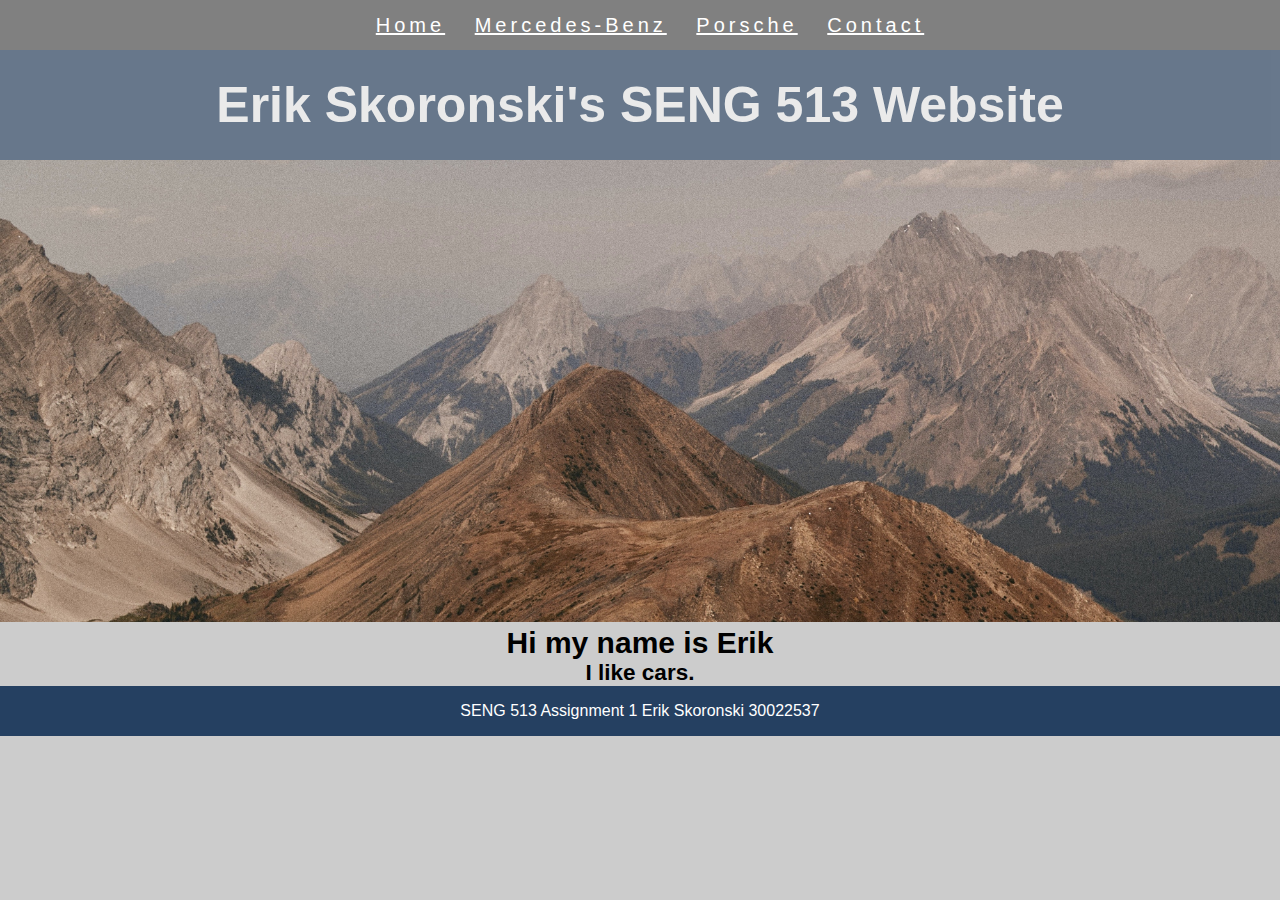
<file: index.html>
<!DOCTYPE html>
<html lang="en">
<head>
    <title>Home</title>
    <meta charset="UTF-8">
    <link rel="stylesheet" type="text/css" href="css/style.css">
</head>
<body>
    <!-- Navigation bar -->
    <div class="header" id="home">
        <ul>
            <li><a href="index.html" class="button">Home</a></li>
            <li><a href="mercedes.html" class="button">Mercedes-Benz</a></li>
            <li><a href="porsche.html" class="button">Porsche</a></li>
            <li><a href="contact.html" class="button">Contact</a></li>
        </ul>
    </div>
    
    <!-- Banner -->
    <header>
        <div class="banner">
            <h1>Erik Skoronski's SENG 513 Website</h1>
        </div>
        <img class="image" src="media/mountains.jpg" alt="Mountains">
    </header>
    
    <div class="myclass">
        <h1>Hi my name is Erik</h1>
        <h2>I like cars.</h2>
    </div>
    
    <div class="footer">
        SENG 513 Assignment 1 Erik Skoronski 30022537
    </div>
</body>
</html>
</file>
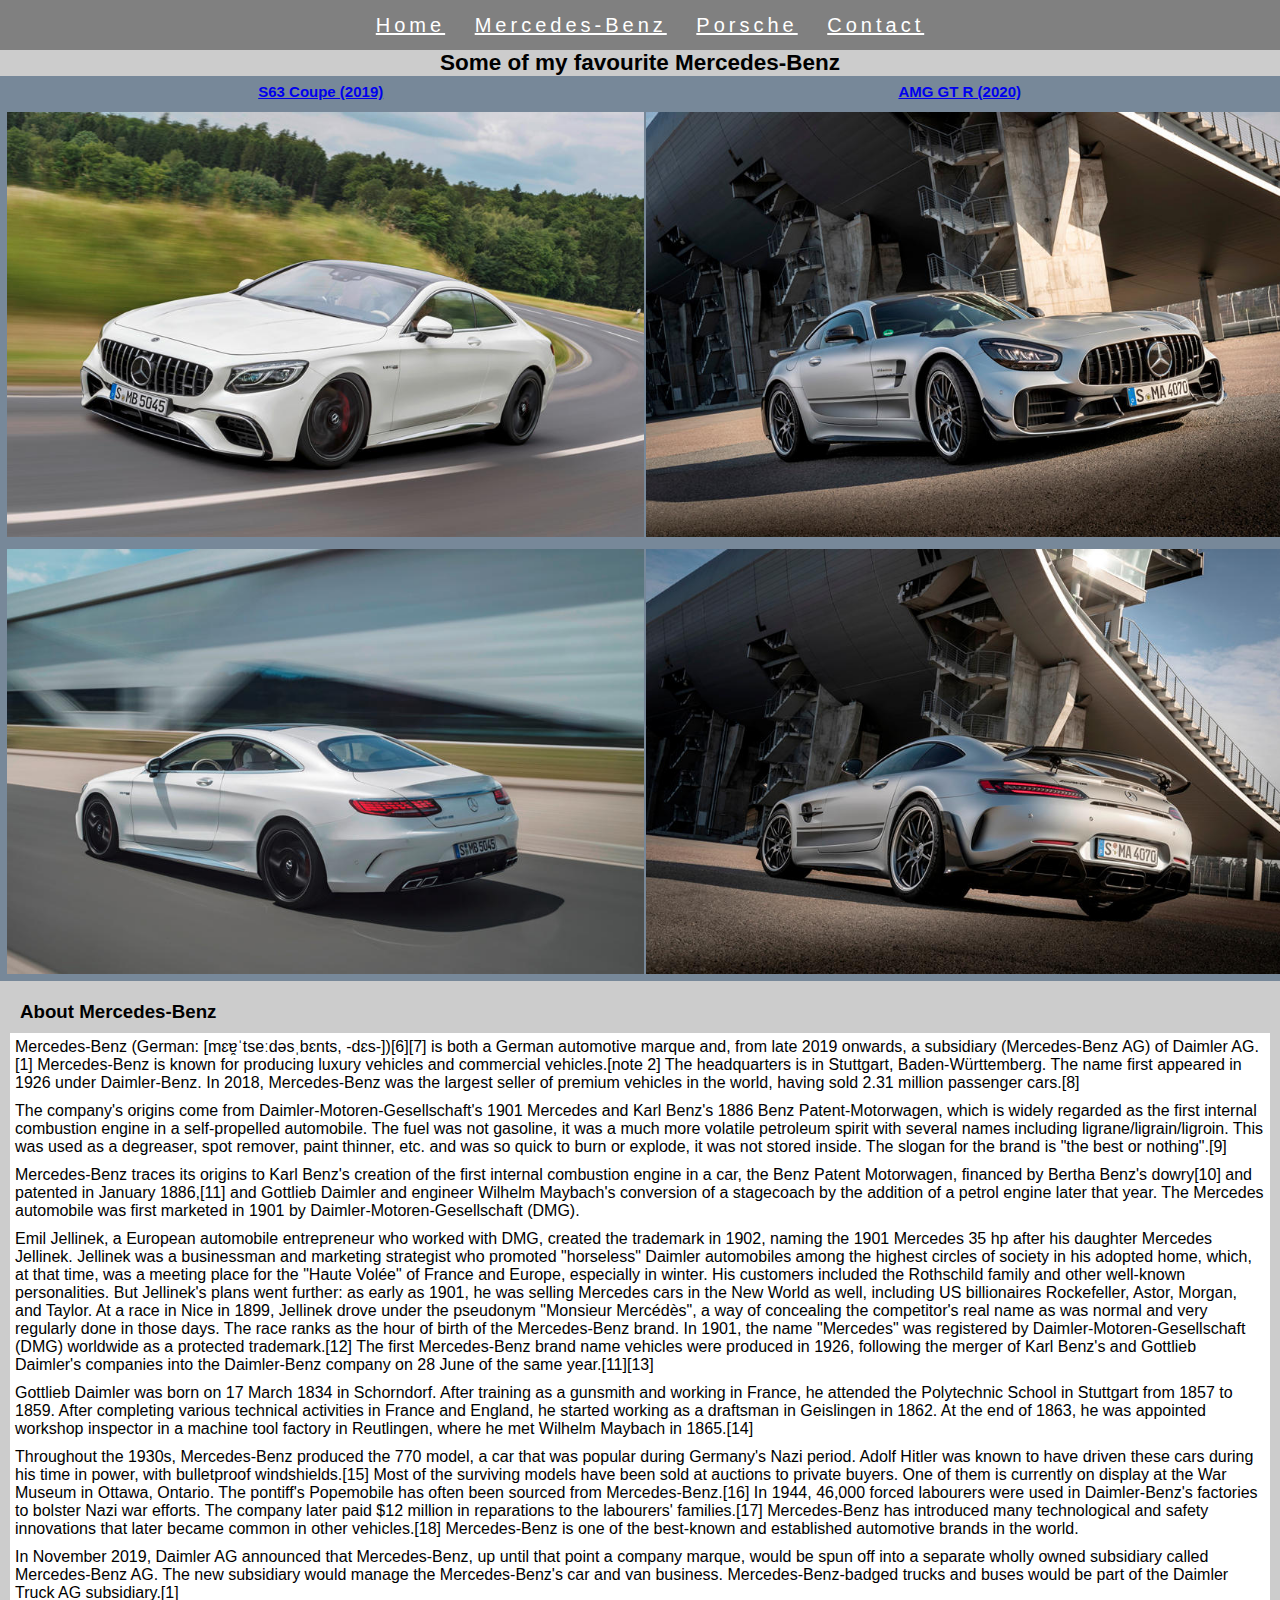
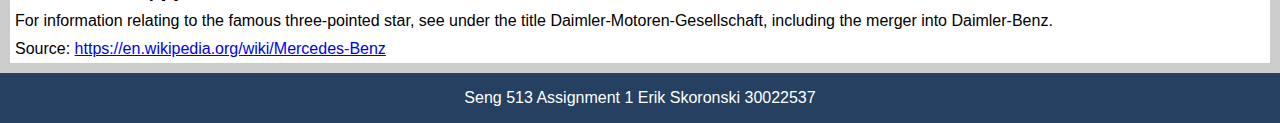
<file: mercedes.html>
<!DOCTYPE html>
<html lang="en">
<head>
    <title>Mercedes-Benz</title>
    <meta charset="UTF-8">
    <link rel="shortcut icon" href="media/threepoint.png">
    <link rel="stylesheet" type="text/css" href="css/style.css">
</head>
<body>
    <!-- Navigation bar -->
    <div class="header" id="home">
        <ul>
            <li><a href="index.html" class="button">Home</a></li>
            <li><a href="mercedes.html" class="button">Mercedes-Benz</a></li>
            <li><a href="porsche.html" class="button">Porsche</a></li>
            <li><a href="contact.html" class="button">Contact</a></li>
        </ul>
    </div>
    
    <!-- Cars -->
    <div class="myclass">
        <h2>Some of my favourite Mercedes-Benz</h2>
        <table class="myTable">
            <tr>
                <th><a href="https://carbuzz.com/cars/mercedes-benz/amg-s63-coupe/2019">S63 Coupe (2019)</a></th>
                <th><a href="https://carbuzz.com/cars/mercedes-benz/amg-gt-r">AMG GT R (2020)</a></th>
            </tr>
            <tr>
                <td><img class=timage src="media/s63-front.jpg"></td>
                <td><img class=timage src="media/amggtr-front.jpg"></td>
            </tr>
            <tr>
                <td><img class=timage src="media/s63-rear.jpg"></td>
                <td><img class=timage src="media/amggtr-rear.jpg"></td>
            </tr>
        </table>
    </div>
    
    <!-- Company info -->
    <div class="pcontent">
        <h3>About Mercedes-Benz</h3>
        <p>
            Mercedes-Benz (German: [mɛɐ̯ˈtseːdəsˌbɛnts, -dɛs-])[6][7] is both a German automotive marque and, from late 2019 onwards, a subsidiary (Mercedes-Benz AG) of Daimler AG.[1] Mercedes-Benz is known for producing luxury vehicles and commercial vehicles.[note 2] The headquarters is in Stuttgart, Baden-Württemberg. The name first appeared in 1926 under Daimler-Benz. In 2018, Mercedes-Benz was the largest seller of premium vehicles in the world, having sold 2.31 million passenger cars.[8]
        </p>
        <p>
            The company's origins come from Daimler-Motoren-Gesellschaft's 1901 Mercedes and Karl Benz's 1886 Benz Patent-Motorwagen, which is widely regarded as the first internal combustion engine in a self-propelled automobile. The fuel was not gasoline, it was a much more volatile petroleum spirit with several names including ligrane/ligrain/ligroin. This was used as a degreaser, spot remover, paint thinner, etc. and was so quick to burn or explode, it was not stored inside. The slogan for the brand is "the best or nothing".[9]
        </p>
        <p>
            Mercedes-Benz traces its origins to Karl Benz's creation of the first internal combustion engine in a car, the Benz Patent Motorwagen, financed by Bertha Benz's dowry[10] and patented in January 1886,[11] and Gottlieb Daimler and engineer Wilhelm Maybach's conversion of a stagecoach by the addition of a petrol engine later that year. The Mercedes automobile was first marketed in 1901 by Daimler-Motoren-Gesellschaft (DMG).
        </p>
        <p>
            Emil Jellinek, a European automobile entrepreneur who worked with DMG, created the trademark in 1902, naming the 1901 Mercedes 35 hp after his daughter Mercedes Jellinek. Jellinek was a businessman and marketing strategist who promoted "horseless" Daimler automobiles among the highest circles of society in his adopted home, which, at that time, was a meeting place for the "Haute Volée" of France and Europe, especially in winter. His customers included the Rothschild family and other well-known personalities. But Jellinek's plans went further: as early as 1901, he was selling Mercedes cars in the New World as well, including US billionaires Rockefeller, Astor, Morgan, and Taylor. At a race in Nice in 1899, Jellinek drove under the pseudonym "Monsieur Mercédès", a way of concealing the competitor's real name as was normal and very regularly done in those days. The race ranks as the hour of birth of the Mercedes-Benz brand. In 1901, the name "Mercedes" was registered by Daimler-Motoren-Gesellschaft (DMG) worldwide as a protected trademark.[12] The first Mercedes-Benz brand name vehicles were produced in 1926, following the merger of Karl Benz's and Gottlieb Daimler's companies into the Daimler-Benz company on 28 June of the same year.[11][13]
        </p>
        <p>
            Gottlieb Daimler was born on 17 March 1834 in Schorndorf. After training as a gunsmith and working in France, he attended the Polytechnic School in Stuttgart from 1857 to 1859. After completing various technical activities in France and England, he started working as a draftsman in Geislingen in 1862. At the end of 1863, he was appointed workshop inspector in a machine tool factory in Reutlingen, where he met Wilhelm Maybach in 1865.[14]
        </p>
        <p>
            Throughout the 1930s, Mercedes-Benz produced the 770 model, a car that was popular during Germany's Nazi period. Adolf Hitler was known to have driven these cars during his time in power, with bulletproof windshields.[15] Most of the surviving models have been sold at auctions to private buyers. One of them is currently on display at the War Museum in Ottawa, Ontario. The pontiff's Popemobile has often been sourced from Mercedes-Benz.[16] In 1944, 46,000 forced labourers were used in Daimler-Benz's factories to bolster Nazi war efforts. The company later paid $12 million in reparations to the labourers' families.[17] Mercedes-Benz has introduced many technological and safety innovations that later became common in other vehicles.[18] Mercedes-Benz is one of the best-known and established automotive brands in the world.
        </p>
        <p>
        In November 2019, Daimler AG announced that Mercedes-Benz, up until that point a company marque, would be spun off into a separate wholly owned subsidiary called Mercedes-Benz AG. The new subsidiary would manage the Mercedes-Benz's car and van business. Mercedes-Benz-badged trucks and buses would be part of the Daimler Truck AG subsidiary.[1]
        </p>
        <p>
            For information relating to the famous three-pointed star, see under the title Daimler-Motoren-Gesellschaft, including the merger into Daimler-Benz.
        </p>
        <p>Source: <a href="https://en.wikipedia.org/wiki/Mercedes-Benz">https://en.wikipedia.org/wiki/Mercedes-Benz</a></p>
    </div>
    
    <div class="footer">
        Seng 513 Assignment 1 Erik Skoronski 30022537
    </div>
</body>
</html>
</file>
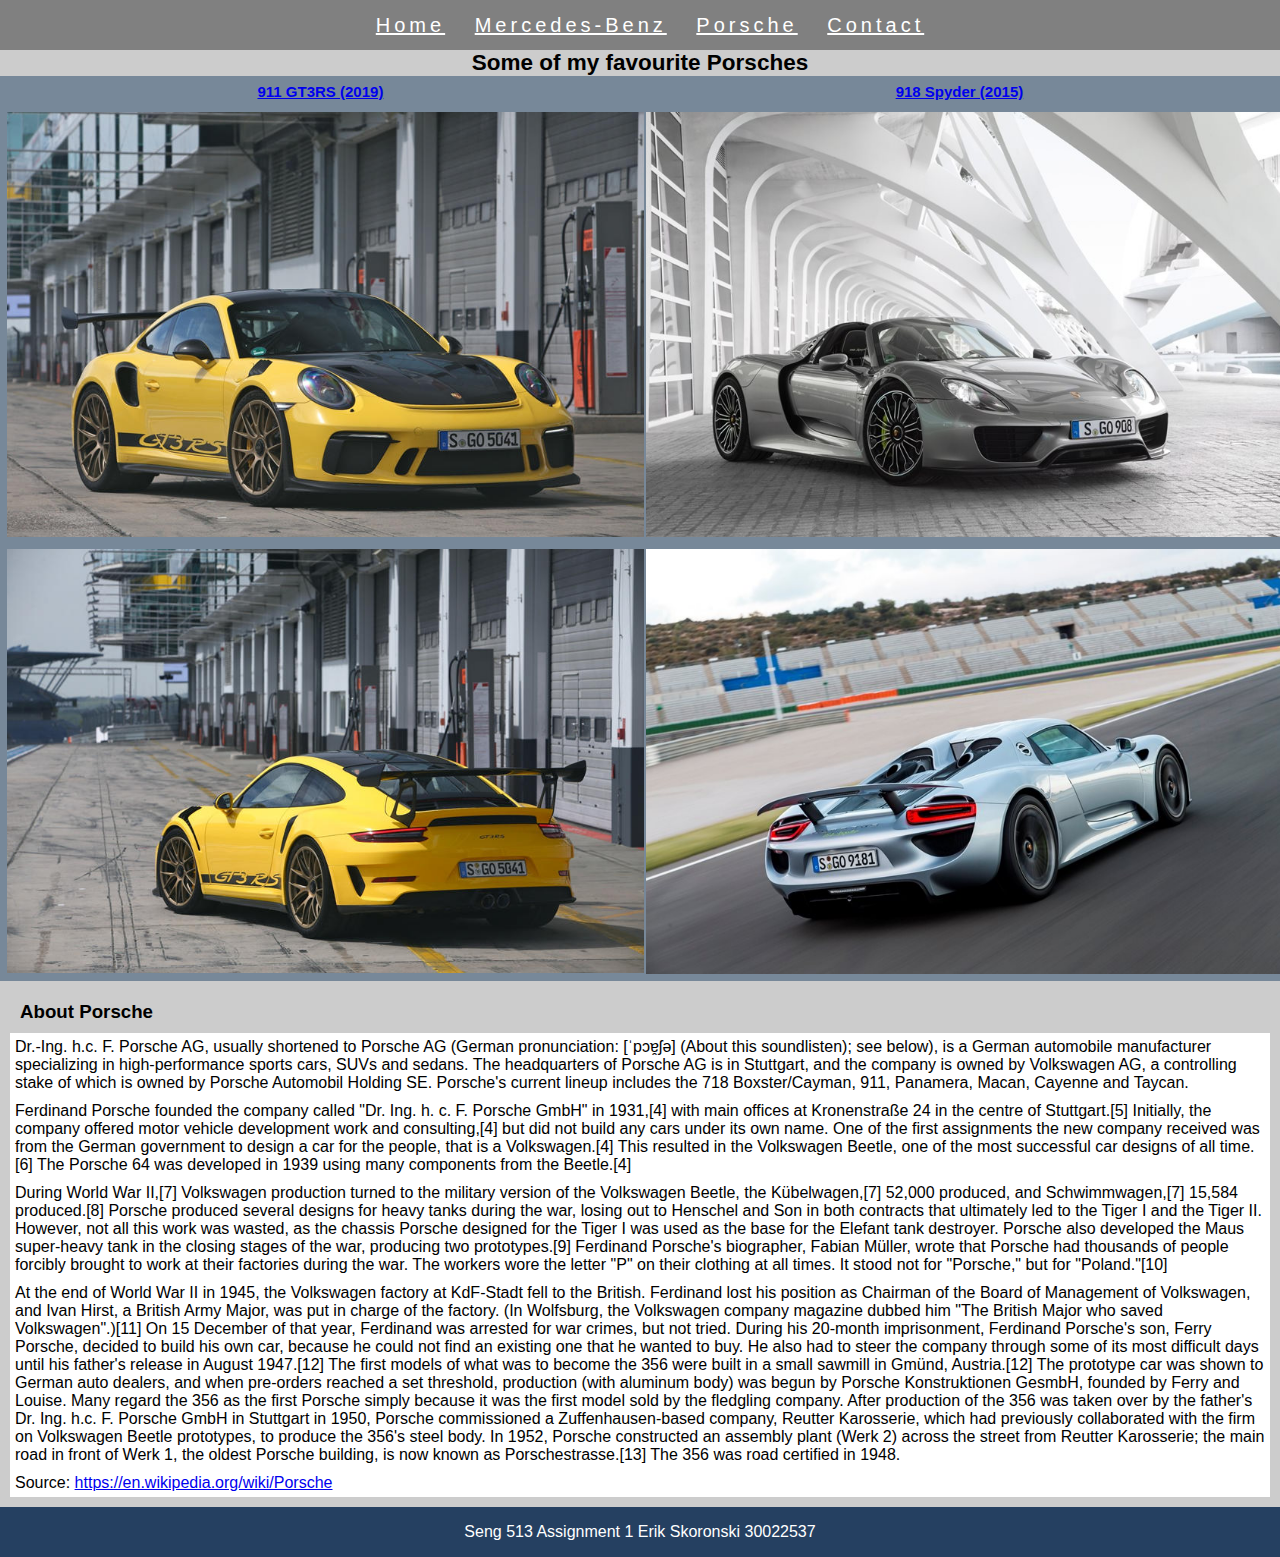
<file: porsche.html>
<!DOCTYPE html>
<html lang="en">
<head>
    <title>Porsche</title>
    <meta charset="UTF-8">
    <link rel="shortcut icon" href="media/porschebadge.png">
    <link rel="stylesheet" type="text/css" href="css/style.css">
</head>
<body>
    <!-- Navigation bar -->
    <div class="header" id="home">
        <ul>
            <li><a href="index.html" class="button">Home</a></li>
            <li><a href="mercedes.html" class="button">Mercedes-Benz</a></li>
            <li><a href="porsche.html" class="button">Porsche</a></li>
            <li><a href="contact.html" class="button">Contact</a></li>
        </ul>
    </div>
    
    <!-- Cars -->
    <div class="myclass">
        <h2>Some of my favourite Porsches</h2>
        <table class="myTable">
            <tr>
                <th><a href="https://carbuzz.com/cars/porsche/911-gt3-rs">911 GT3RS (2019)</a></th>
                <th><a href="https://carbuzz.com/cars/porsche/918-spyder">918 Spyder (2015)</a></th>
            </tr>
            <tr>
                <td><img class=timage src="media/gt3rs-front.jpg"></td>
                <td><img class=timage src="media/918-front.jpg"></td>
            </tr>
            <tr>
                <td><img class=timage src="media/gt3rs-rear.jpg"></td>
                <td><img class=timage src="media/918-rear.jpg"></td>
            </tr>
        </table>
    </div>
    
    <!-- Company info -->
    <div class="pcontent">
        <h3>About Porsche</h3>
        <p>
            Dr.-Ing. h.c. F. Porsche AG, usually shortened to Porsche AG (German pronunciation: [ˈpɔɐ̯ʃə] (About this soundlisten); see below), is a German automobile manufacturer specializing in high-performance sports cars, SUVs and sedans. The headquarters of Porsche AG is in Stuttgart, and the company is owned by Volkswagen AG, a controlling stake of which is owned by Porsche Automobil Holding SE. Porsche's current lineup includes the 718 Boxster/Cayman, 911, Panamera, Macan, Cayenne and Taycan.
        </p>
        <p>
            Ferdinand Porsche founded the company called "Dr. Ing. h. c. F. Porsche GmbH" in 1931,[4] with main offices at Kronenstraße 24 in the centre of Stuttgart.[5] Initially, the company offered motor vehicle development work and consulting,[4] but did not build any cars under its own name. One of the first assignments the new company received was from the German government to design a car for the people, that is a Volkswagen.[4] This resulted in the Volkswagen Beetle, one of the most successful car designs of all time.[6] The Porsche 64 was developed in 1939 using many components from the Beetle.[4]
        </p>
        <p>
            During World War II,[7] Volkswagen production turned to the military version of the Volkswagen Beetle, the Kübelwagen,[7] 52,000 produced, and Schwimmwagen,[7] 15,584 produced.[8] Porsche produced several designs for heavy tanks during the war, losing out to Henschel and Son in both contracts that ultimately led to the Tiger I and the Tiger II. However, not all this work was wasted, as the chassis Porsche designed for the Tiger I was used as the base for the Elefant tank destroyer. Porsche also developed the Maus super-heavy tank in the closing stages of the war, producing two prototypes.[9] Ferdinand Porsche's biographer, Fabian Müller, wrote that Porsche had thousands of people forcibly brought to work at their factories during the war. The workers wore the letter "P" on their clothing at all times. It stood not for "Porsche," but for "Poland."[10]
        </p>
        <p>
            At the end of World War II in 1945, the Volkswagen factory at KdF-Stadt fell to the British. Ferdinand lost his position as Chairman of the Board of Management of Volkswagen, and Ivan Hirst, a British Army Major, was put in charge of the factory. (In Wolfsburg, the Volkswagen company magazine dubbed him "The British Major who saved Volkswagen".)[11] On 15 December of that year, Ferdinand was arrested for war crimes, but not tried. During his 20-month imprisonment, Ferdinand Porsche's son, Ferry Porsche, decided to build his own car, because he could not find an existing one that he wanted to buy. He also had to steer the company through some of its most difficult days until his father's release in August 1947.[12] The first models of what was to become the 356 were built in a small sawmill in Gmünd, Austria.[12] The prototype car was shown to German auto dealers, and when pre-orders reached a set threshold, production (with aluminum body) was begun by Porsche Konstruktionen GesmbH, founded by Ferry and Louise. Many regard the 356 as the first Porsche simply because it was the first model sold by the fledgling company. After production of the 356 was taken over by the father's Dr. Ing. h.c. F. Porsche GmbH in Stuttgart in 1950, Porsche commissioned a Zuffenhausen-based company, Reutter Karosserie, which had previously collaborated with the firm on Volkswagen Beetle prototypes, to produce the 356's steel body. In 1952, Porsche constructed an assembly plant (Werk 2) across the street from Reutter Karosserie; the main road in front of Werk 1, the oldest Porsche building, is now known as Porschestrasse.[13] The 356 was road certified in 1948.
        </p>
        <p>Source: <a href="https://en.wikipedia.org/wiki/Porsche">https://en.wikipedia.org/wiki/Porsche</a></p>
    </div>
    
    <div class="footer">
        Seng 513 Assignment 1 Erik Skoronski 30022537
    </div>
</body>
</html>
</file>
<file: css/style.css>
*{
    padding: 0px;
    margin: 0px;
    font-family: sans-serif;
}

img{
    max-width: 100%;
    height: auto;

}

.image{
    width: 100%;
}

.myclass {
    font-size: 15px;
    text-align: center;
}

.myclass table tr th{
    padding: 5px;
}

.myclass table tr img{
    padding: 5px;
}

table{
    width: 100%
}

body{
    background-color: #cccccc;
}

.header{
    background-color: grey;
    width: 100%;
    height: 50px;
    font-size: 20px;
    text-align: center;
    color: white;
    letter-spacing:4px;
}

.header ul{
    list-style-type: none;
    line-height: 50px;
}

.header ul li{
    display: inline;
    padding: inherit;
}

.header ul li a{
    color:white;
    margin-left: 20px;
}

.table th td{
    border: 1px black;
    font-size: 15px;
}

.myTable{
    margin-left: auto;
    margin-right: auto;
    background-color: lightslategrey;
}

.banner{
    opacity:0.60;
    width:100%;
    height: 110px;
    background-color: #254061;
    color: white;
    position: relative;
    
}

.banner h1{
    text-align: center;
    font-size: 50px;
    line-height: 110px;
}

.content{
    background-color: white;
    color: black;
    width: 30%;
    height: 375px;
    margin-left: 530px;
    text-align: center;
}

.timage{
    height:70%;
    vertical-align: middle;
    text-align:center;
}

.timage img{
    display:block;
    margin: auto;
    width:100%
}

.pcontent{
    padding:10px;
    
}

.contactUs{
    text-align: center;
    padding: 5px;
}

.contactUs form, p {
    background-color: white;
    padding: 5px;

}

.contactUs h2, h3 {
    padding: 10px;
}

.contactUs img{
    height: 80px;
}

.inputbox{
    padding: 2px;
    text-decoration-color: skyblue;

}

.sendbutton{
    padding: 2px;
}

.footer{
    width: 100%;
    background-color: #254061;
    color: white;
    text-align: center;
    line-height:50px;
    vertical-align: bottom;
}
</file>
